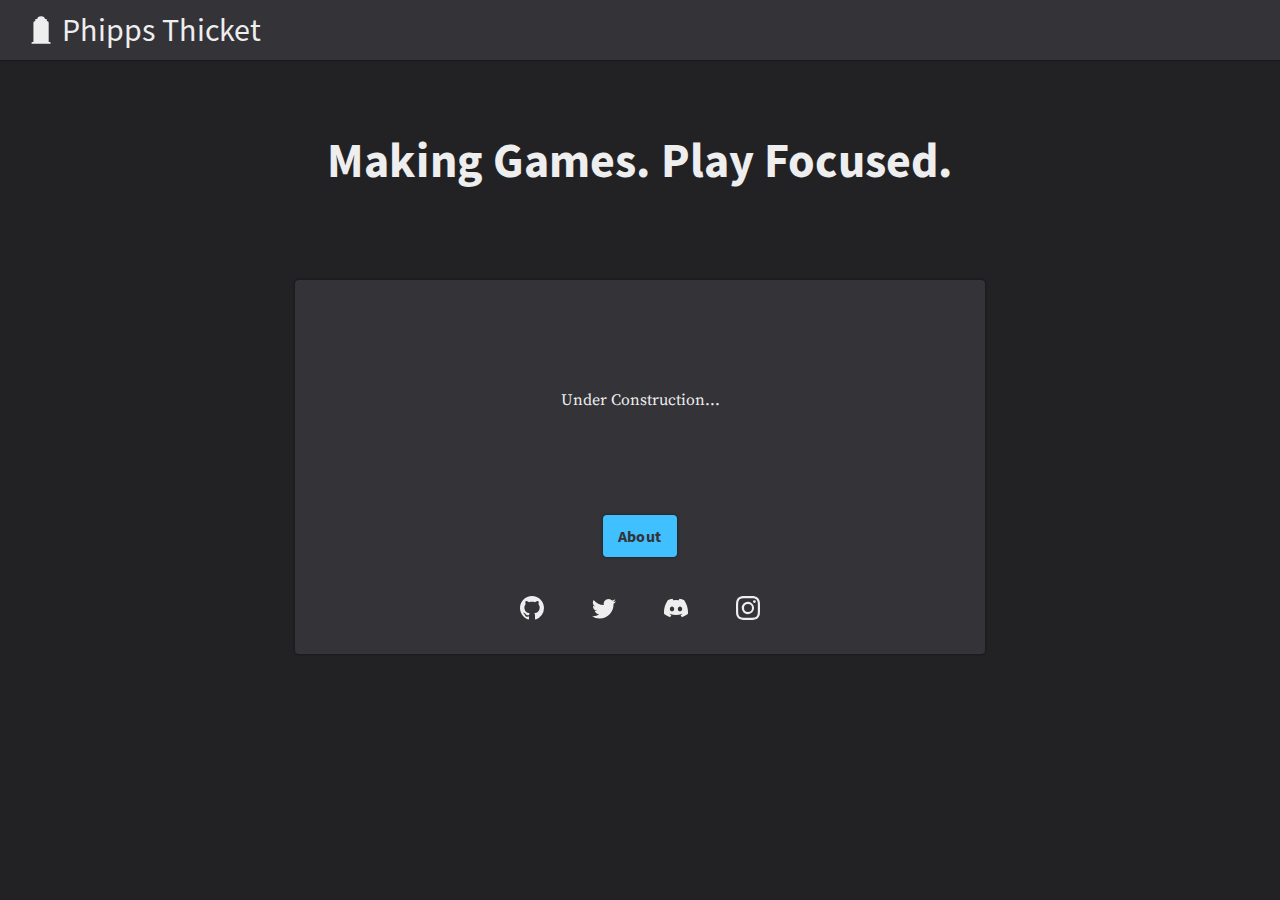
<file: index.html>
<!DOCTYPE html>
<html>
	<head>
		<title>Phipps Thicket</title>
		<!-- favicon.ico made by favicon.cc -->
		<link rel="icon" href="asset/logo/favicon.ico"/>
		<script src="js/utility.js"></script>
		<link rel="stylesheet" href="css/index.css"/>
	</head>
	<body>
		<div id="header">
			<a id="title" href="/">
				<span class="logo">
					<!-- logo.svg copied and pasted here -->
					<svg width="125" height="180.75" fill="currentColor" viewBox="-10 -10 145 200.75" xmlns="http://www.w3.org/2000/svg">
						<path d="M 62.50007,0 A 25,18.75 0 0 0 37.52381,18.250048 H 25.000027 V 30.750061 A 12.5,12.5 0 0 0 12.500015,43.250073 V 168.25019 H 6.749978 v 0.0202 a 6.25,6.25 0 0 0 -0.500228,-0.0202 6.25,6.25 0 0 0 -6.22856,5.75004 H 0 v 6.74997 h 6.749975 111.999885 0.50023 5.75004 v -6.74997 h -0.0202 a 6.25,6.25 0 0 0 -5.72988,-5.72989 v -0.0202 h -0.50023 -6.24974 V 43.250073 A 12.5,12.5 0 0 0 100.0001,30.750061 V 18.250048 H 87.49079 A 25,18.75 0 0 0 62.50007,0 Z" />
					</svg>
				</span>
				<label>
					Phipps Thicket
				</label>
			</a>
		</div>
		<div id="content"></div>
	</body>
	<script>
		util.load("js/index.js", ()=>{index.init();});
	</script>
</html>
</file>
<file: css/index.css>
/* https://fonts.google.com/specimen/Source+Sans+Pro */
@font-face {
    font-family: "Sans-Serif";
    src: url("../asset/SourceSansPro-Regular.ttf") format(truetype);
}

@font-face {
    font-family: "Sans-Serif Thin";
    src: url("../asset/SourceSansPro-Light.ttf") format(truetype);
}

@font-face {
    font-family: "Sans-Serif Bold";
    src: url("../asset/SourceSansPro-Bold.ttf") format(truetype);
}

/* https://fonts.google.com/specimen/Source+Serif+Pro */
@font-face {
    font-family: "Serif";
    src: url("../asset/SourceSerifPro-Regular.ttf") format(truetype);
}

@font-face {
    font-family: "Serif Thin";
    src: url("../asset/SourceSerifPro-Light.ttf") format(truetype);
}

@font-face {
    font-family: "Serif Bold";
    src: url("../asset/SourceSerifPro-Bold.ttf") format(truetype);
}

/* https://fonts.google.com/specimen/Source+Code+Pro */
@font-face {
    font-family: "Code";
    src: url("../asset/SourceCodePro-Regular.ttf") format(truetype);
}

@font-face {
    font-family: "Code Thin";
    src: url("../asset/SourceCodePro-Light.ttf") format(truetype);
}

@font-face {
    font-family: "Code Bold";
    src: url("../asset/SourceCodePro-Bold.ttf") format(truetype);
}

:root {
    --fg-color: #eeeeee;
    --fg2-color: #ffffff;
    --bg-color: #222225;
    --bg2-color: #333338;
    --ac-color: #40c0ff;

    --fg-color-a: #eeeeee3F;
    --fg2-color-a: #ffffff3F;
    --bg-color-a: #2222253F;
    --bg2-color-a: #3333383F;
    --ac-color-a: #40c0ff3F;

    --shadow-color: rgba(0, 0, 0, 0.5);
    --font-sans: "Sans-Serif";
    --font-sans-thin: "Sans-Serif Thin";
    --font-sans-bold: "Sans-Serif Bold";
    --font-serif: "Serif";
    --font-serif-thin: "Serif Thin";
    --font-serif-bold: "Serif Bold";
    --font-code: "Code";
    --font-code-thin: "Code Thin";
    --font-code-bold: "Code Bold";
}

* {
    padding: 0;
    margin: 0;
    border-width: 0;
    font-style: normal;
    font-family: var(--font-serif);
    font-size: 16px;
    box-sizing: content-box;
}

code {
    font-family: var(--font-code);
}

body {
    background: var(--bg-color);
    color: var(--fg-color);
}

.flex_container {
    display: flex;
    align-items: center;
    justify-content: center;
}

.flex_container > * {
    flex-shrink: 0;
}

.rounded {
    border-radius: 4px;
}

.indent {
    text-indent: 20px;
}

a[type="button"],
button {
    background: var(--ac-color);
    box-shadow: 0 0 3px var(--shadow-color);
    white-space: nowrap;
}

a,
a *,
button, 
button * {
    font-family: var(--font-sans-bold);
    user-select: none;
}

a,
button {
    display: flex;
    align-items: center;
    justify-content: center;
    padding: 5px 15px;
    text-decoration: none;
    min-height: 32px;
    min-width: 32px;
    margin: 5px;
}

a:hover, 
a:hover *,
button:hover, 
button:hover * {
    cursor: pointer;
}

a:not([type~="button"]) {
    color: inherit;
}

a[type="button"],
button {
    color: var(--bg2-color);
}

a:hover {
    box-shadow: 0 0 3px var(--shadow-color);
}

a:hover, 
a:hover * {
    background: var(--ac-color);
    color: var(--bg2-color);
}

a:active,
button:active {
    outline: 3px solid var(--ac-color);
}

a:active,
a:active *,
button:active, 
button:active * {
    background: none;
    color: var(--ac-color);
}

a:active,
button:active {
    background: var(--ac-color-a);
}

svg {
    display: flex;
    align-items: center;
    justify-content: center;
}

#header,
#header * {
    font-family: var(--font-sans);
    font-size: 32px;
}

#header {
    background: var(--bg2-color);
    padding: 10px 30px;
    display: flex;
    flex-direction: row;
    align-items: center;
    justify-content: space-between;
    position: relative;
    box-shadow: 0 0 3px var(--shadow-color);
    z-index: 9999;
}

#header>* {
    display: flex;
    align-items: center;
    justify-content: center;
}

#navigate,
#navigate * {
    font-size: 16px;
}

#navigate>* {
    min-width: 32px;
    min-height: 32px;
}

#navigate>*+* {
    margin-left: 5px;
}

.social_icon svg {
    width: 24px;
    height: 24px;
}

.social_icon {
    display: flex;
    align-items: center;
    justify-content: center;
    min-width: 16px;
    min-height: 16px;
}

.logo {
    display: flex;
    align-items: center;
    justify-content: center;
}

#title {
    white-space: nowrap;
    margin: 0;
    padding: 0;
}

#title>*+* {
    margin-left: 10px;
}

#title:active {
    outline: none;
}

#title:active,
#title:active *,
#title:hover, 
#title:hover * {
    color: inherit;
    background: inherit;
}

#title:hover {
    box-shadow: none;
}

#title .logo svg {
    width: auto;
    height: 32px;
}

.article_page {
    margin: auto;
    max-width: 800px;
    padding: 10px 20px 20px;
}

.article_card {
    margin: 20px;
    background: var(--bg2-color);
    max-width: 800px;
    max-height: 800px;
    box-shadow: 0 0 3px var(--shadow-color);
    padding: 20px;
}

.article_page p,
.article_card p {
    text-align: justify;
}

.article_header {
    font-family: var(--font-sans-thin);
    font-size: 32px;
    padding: 10px;
    border-bottom: solid 1px var(--fg-color);
}

.article_content {
    margin: 20px 0;
}

.article_content>p+p {
    margin-top: 20px;
}

.quote,
p.quote {
    font-style: italic;
    text-align: center;
    padding: 0 40px;
    margin: auto;
}

.color_palette {
    background: linear-gradient(
        90deg,
        var(--fg2-color) 20%,
        var(--fg-color) 20% 40%,
        var(--ac-color) 40% 60%,
        var(--bg2-color) 60% 80%,
        var(--bg-color) 80%
    );
    width: 100%;
    height: 40px;
    border-radius: 20px;
    box-shadow: 0 0 3px var(--shadow-color);
}
</file>
